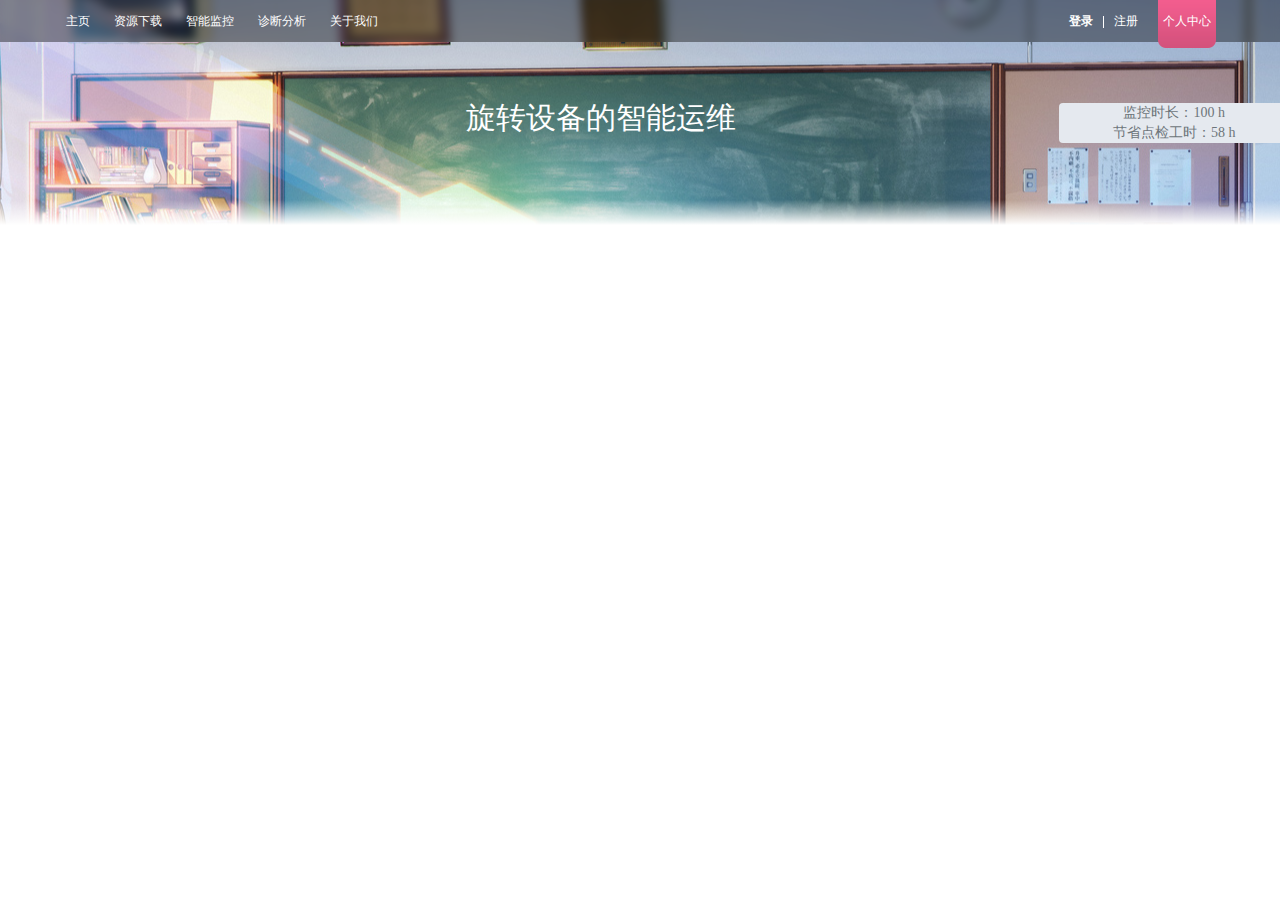
<file: personalpage.html>
<!doctype html>
<html lang="zh">
<head>
  <meta charset="utf-8">
  <title>旋转设备的智能运维</title>
  <link rel="shortcut icon" href="favicons/1.png">
  <link rel="stylesheet" href="css/reset.css">
  <link rel="stylesheet" href="css/common.css">
  <link rel="stylesheet" href="per-css/personalpage.css">
 <script type="text/javascript" src="js/jquery.js"></script>
 <script type="text/javascript" src="js/highstock.js"></script> 
 <script type="text/javascript" src="js/highcharts-more.js"></script>

</head>

<body>
	<header id="header">
   <!--  header-top   -->
    <div id="page_top">
      <div class="bg-wrap"><!--  背景  -->
        <div class="bg"></div>
        <div class="mask"></div>
      </div>
      
      <div class="header-top">
        <div class="page-width clearfix"><!--  装着左和右的box  -->
          <div class="header-top__nav"><!--  header-top左边   -->
            <ul>
              <li class="item"><a href="#">主页</a></li>
              <li class="item"><a href="#">资源下载</a></li>
              <li class="item"><a href="#">智能监控</a></li>  
              <li class="item"><a href="#">诊断分析</a></li>
              <li class="item"><a href="#">关于我们</a></li>
            </ul>
          </div>
          <div class="header-top__user"><!--  herder-top右边   -->
            <div class="login-box">
              <a href="#"><b>登录</b></a>
              <span></span>
              <a href="#">注册</a>
            </div>
            <div class="user-post">
              <a href="#" class="link">个人中心</a>
              <div class="user-post__hover header-hover">
                <a href="#" class="post">数据上载</a>
                <a href="#" class="manage">资料管理</a>
                <a href="#" class="create">其他</a>
              </div>
            </div>
          </div>
        </div>
      </div>
    </div>
   
    <div class="header-c">
      <div class="page-width">
         <div class="monitor-side fr">
          <div class="monitor-main">
			<p>监控时长：100 h</p>
            <p>节省点检工时：58 h</p>
          </div>
        </div>
		 <div class="header-title">旋转设备的智能运维</div>
        </div>
      </div>
	<div class="blur"></div>
  </header>
	
	
</body>
</html>
</file>
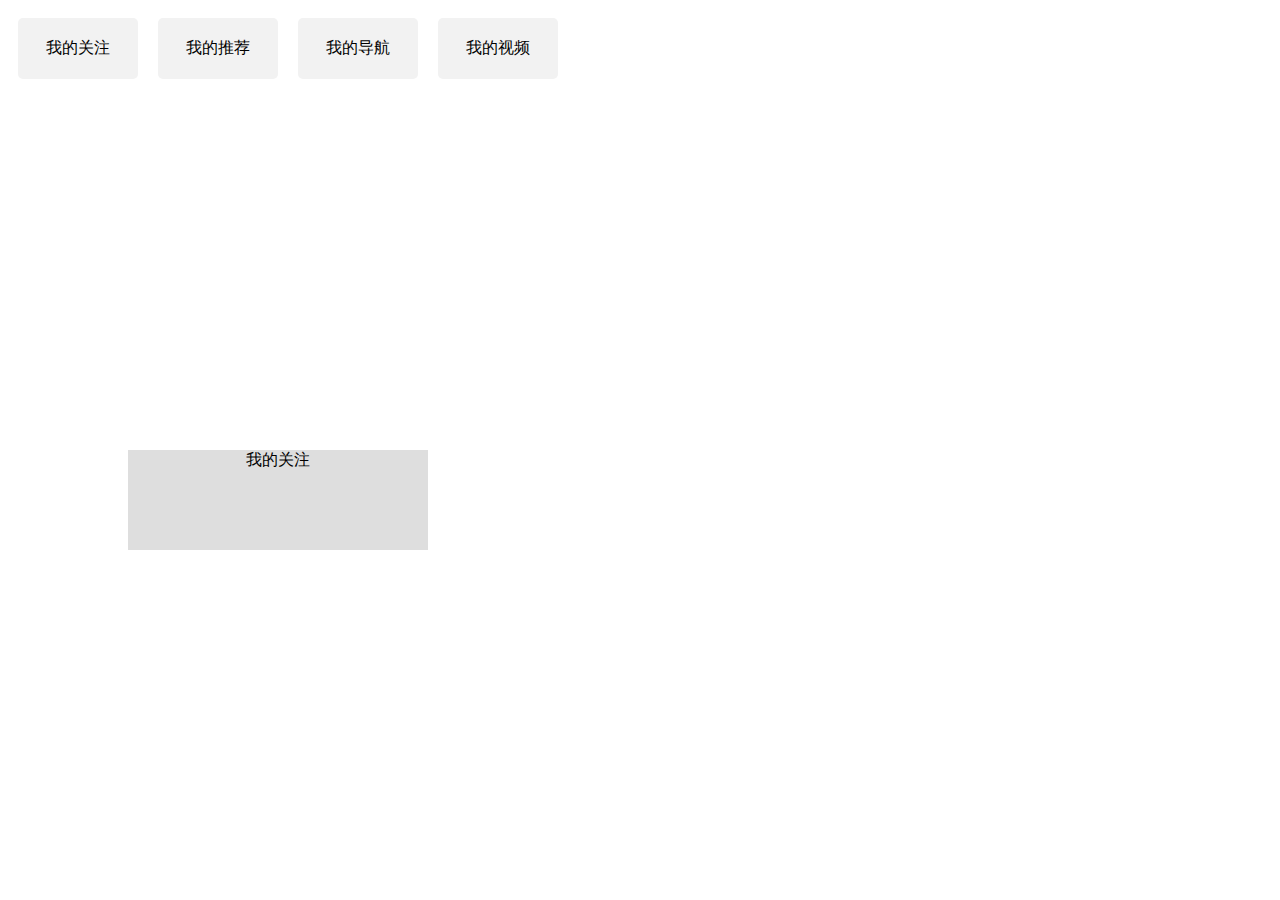
<file: test.html>
<!doctype html>
<html>
<head>
<meta charset="utf-8">
<title>振动信号</title>
	<script type="text/javascript" src="js/jquery.js"></script>
	<script type="text/javascript" src="js/highstock.js"></script>
	<script type="text/javascript" src="js/highcharts-more.js"></script>
	<script type="text/javascript" src="js/jiangkangdu-leidatu.js"></script>
	<script type="text/javascript" src="js/test.js"></script>
    <link rel="stylesheet" href="css/test.css">
</head>

<body>
	<div class="contain">
	<div class="nav">
		<div class="tabs-title">
            <div onclick="showDiv('div0');">我的关注</div>
            <div onclick="showDiv('div1');">我的推荐</div>
            <div onclick="showDiv('div2');">我的导航</div>
            <div onclick="showDiv('div3');">我的视频</div>
        </div>
        <div class="tabs-choose">
            <div id="div0">我的关注</div>
            <div id="div1" class="hidden">我的推荐</div>
            <div id="div2" class="hidden">我的导航</div>
            <div id="div3" class="hidden">我的视频</div>
        </div>
		</div>
	</div>
</body>
</html>
</file>
<file: css/common.css>
/* ====== general ====== */
.clearfix {
  zoom: 1;
}
.clearfix:after {
  content: "020";
  height: 0;
  display: block;
  clear: both;
  visibility: hidden;
}
.fl {
  float: left;
}
.fr {
  float: right;
}
.page-width {
  width: 90%;
  margin: 0 auto;
}
.hidden{
  display: none;
}
</file>
<file: per-css/personalpage.css>
@charset "utf-8";

/* ====== header ====== */
#header {
  position: relative;
  z-index: 997;
  height: 225px;
  background: url("../images/IMG_20190616_174554.png")no-repeat center -10px;
}
#page_top {
  position: relative;
}
#page_top .bg-wrap {
  overflow: hidden;
  position: absolute;
  z-index: 1;
  width: 100%;
  height: 100%;
}
#page_top .bg {
  position: absolute;
  top: -10px;
  width: 100%;
  height: 62px;
  background: url(../../images/IMG_20190616_174554.png) no-repeat center 0;
  filter: blur(5px);
  -webkit-filter: blur(5px);
}
#page_top .mask {
  position: absolute;
  width: 100%;
  height: 100%;
  background-color: rgba(0, 0, 0, .4);
}
#page_top {
  width: 100%;
  height: 42px;
}
/* page_top */

.header-top {
  position: relative;
  z-index: 2;
}
.header-top__nav {
  float: left;
  margin-left: -10px;
  font-size: 0;
}
.header-top__nav .item {
  display: inline-block;
  position: relative;
}
.header-top__nav .item > a {
  height: 42px;
  line-height: 42px;
  text-align: center;
  padding: 0 12px;
  color: #fff;
  font-size: 12px;
}
.header-top__nav .item > a:hover {
  background-color: rgba(255, 255, 255, .2);
}
.header-top__nav .item-home {}
.header-top__nav .item-home a {
  width: 50px;
  padding: 0 0 0 20px;
  background: url(../../images/page_icons.png) no-repeat -845px -74px;
}
.header-top__user {
  float: right;
}
.header-top__user .login-box {
  float: left;
  margin-right: 10px;
  font-size: 0;
}
.header-top__user .login-box a,
.header-top__user .login-box span {
  display: inline-block;
}
.header-top__user .login-box a {
  display: inline-block;
  padding: 0 10px;
  height: 42px;
  line-height: 42px;
  color: #fff;
  font-size: 12px;
}
.header-top__user .login-box span {
  height: 12px;
  margin-top: 16px;
  border-left: 1px solid #fff;
  vertical-align: top;
}
.header-top__user .login-box a:hover {
  background-color: rgba(255, 255, 255, .2);
}
.header-top__user .user-post {
  position: relative;
  float: left;
}
.header-top__user .user-post .link {
  width: 58px;
  height: 48px;
  text-align: center;
  line-height: 42px;
  color: #fff;
  background: url(../../images/user_post.png) no-repeat;
}
.header-top__user .user-post .link:hover {
  background: url(../../images/user_post_hover.png) no-repeat;
}
.header-hover {
  display: none;
}
.header-top__nav .item:hover .header-hover,
.header-top__user .user-post:hover .header-hover {
  display: block;
}
.header-app {
  position: absolute;
  left: -20px;
  width: 259px;
  height: 172px;
  background: url(../../images/app-qrcode__box.png) no-repeat center center;
}
.header-app i {
  display: block;
  width: 259px;
  height: 172px;
  background: url(../../images/app-qrcode.png) no-repeat center 32px;
}
.user-post__hover {
  overflow: hidden;
  position: absolute;
  top: 42px;
  right: 0;
  width: 216px;
  height: 64px;
  background-color: #fff;
  border-radius: 0 0 4px 4px;
}
.user-post__hover a {
  float: left;
  width: 72px;
  height: 64px;
  line-height: 30px;
  text-align: center;
  color: #f25d8e;
}
.user-post__hover a:before {
  content: "";
  display: block;
  width: 72px;
  height: 20px;
  margin-top: 14px;
  background: url(../../images/page_icons.png) no-repeat;
}
.user-post__hover a.post:before {
  background-position: -444px -919px;
}
.user-post__hover a.manage:before {
  background-position: -444px -982px;
}
.user-post__hover a.create:before {
  background-position: -444px -1751px;
}
.user-post__hover a:hover {
  background-color: #e5e9ef;
}

.monitor-side {
  position: relative;
  width: 20%;
  height: auto;
  top: 40%;
  right: -20%;
}
.monitor-main {
  padding: 10 12px;
  margin: 10px 0 10px;
  height: auto;
  border-radius: 4px;
  text-align: center;
  font-size: 14px;
  line-height: 15px;
  color: #6d757a;
  background-color: #e5e9ef;
}
.main-side {
  width: 30%;
  height: 50%;
}
/* header-c */
.header-c {}
.header-c .page-width {
  position: relative;
  height: 128px;
}
#header_logo {
  position: absolute;
  left: 24px;
  top: 14px;
  width: 220px;
  height: 115px;
  background: url(../../images/header_logo.png) no-repeat;
}
.header-title {
  position: absolute;
  top: 35%;
  font-family: "微软雅黑";
  left: 34%;
  padding: 6px 10px;
  line-height: 50px;
  color: #fff;
  background-color: rgba(255,255,255,0.00);
  border-radius: 4px;
  font-size: 30px;
}
.blur{
  position: absolute;
  bottom: 0px;
  height: 25px;
  width: 100%;
  z-index: 998;
  background: -webkit-linear-gradient(top, rgba(255,255,255,0), rgba(255,255,255,1.00) );
  background: -moz-linear-gradient(top, rgba(255,255,255,0), rgba(255,255,255,1.00) );
  background: -o-linear-gradient(top, rgba(255,255,255,0), rgba(255,255,255,1.00) );
  
}

#footer {
  width: 100%;
  background-color: #f6f9fa;
}

/* CSS Document */
</file>
<file: css/test.css>
@charset "utf-8";

.contain{
  width: 80%;
  min-height: 240px;
}
.nav {
  list-style-type: none;
  display: block;
}
.tabs-choose div{
  position: absolute;
  left: 10%;
  top: 50%;
  width: 300px;
  height: 100px;
  text-align: center;
  vertical-align: middle;
  background: rgba(222,222,222,1.00);
}
.tabs-title div{
	margin: 10px;
	padding: 20px;
	min-height: 20px;
	width: 80px;
	float: left;
	text-align: center;
	background: rgba(242,242,242,1.00);
	border-radius: 5px;
	cursor: pointer;
}
.hidden{
	display: none;
}
/* CSS Document */
</file>
